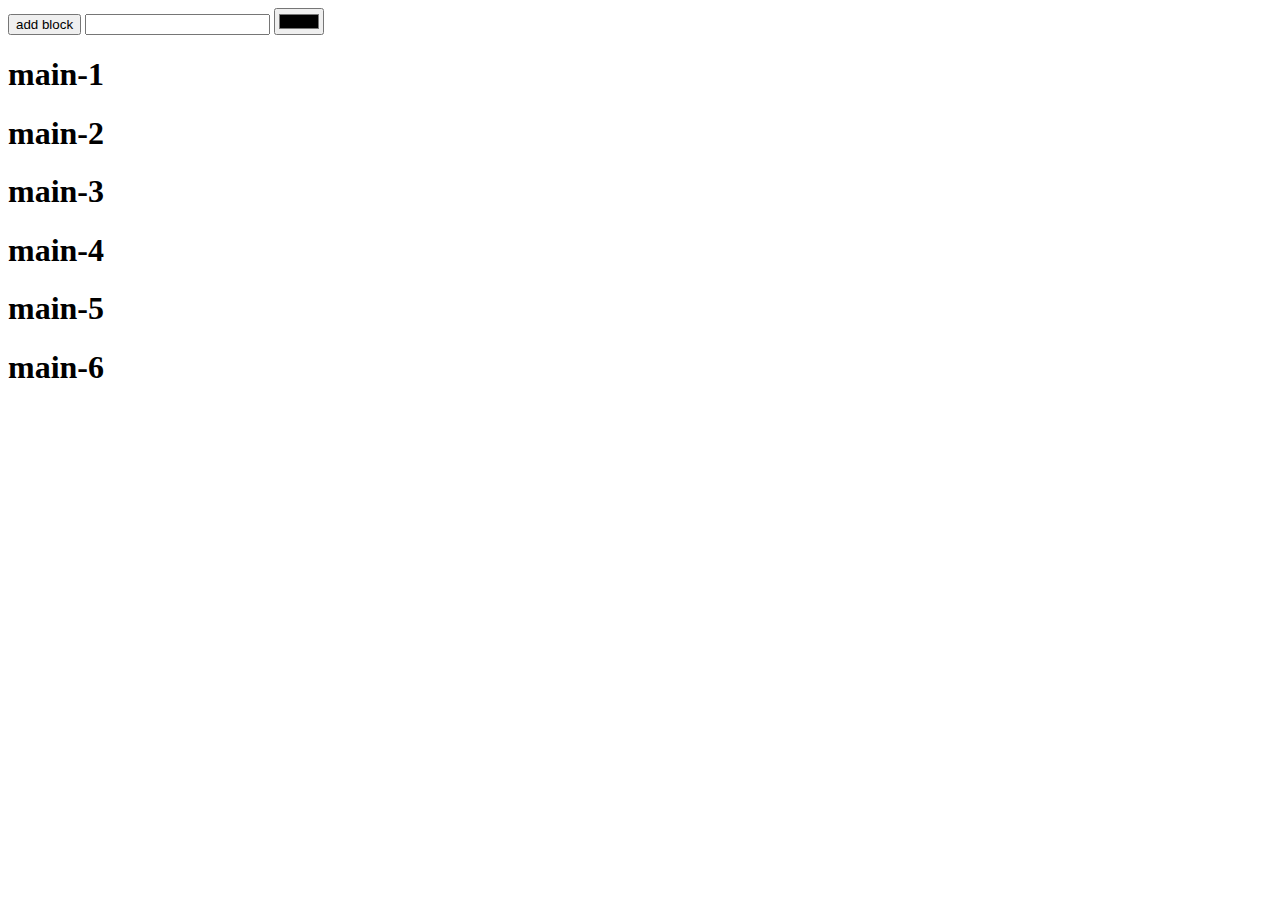
<file: project_3js/index.html>
<!DOCTYPE html>
<html lang="en">
<head>
    <meta charset="UTF-8">
    <meta name="viewport" content="width=device-width, initial-scale=1.0">
    <meta http-equiv="X-UA-Compatible" content="ie=edge">
    <title>Document</title>
    <link rel="stylesheet" href="style.css">
</head>
<body>
    
<button id="btn">add block</button>


    <input type="text" id ="text-block">
    <input type="color" id="color-block">

    <div id="block-list"></div>
        <h1>main-1</h1>
        <h1>main-2</h1>
        <h1>main-3 </h1>
        <h1>main-4</h1>
        <h1>main-5</h1>
        <h1>main-6</h1>

    <script src="main.js"></script>
</body>
</html>
</file>
<file: project_3js/style.css>
p {
    display: flex;
    justify-content: space-around;
    color: #fff;
}
</file>
